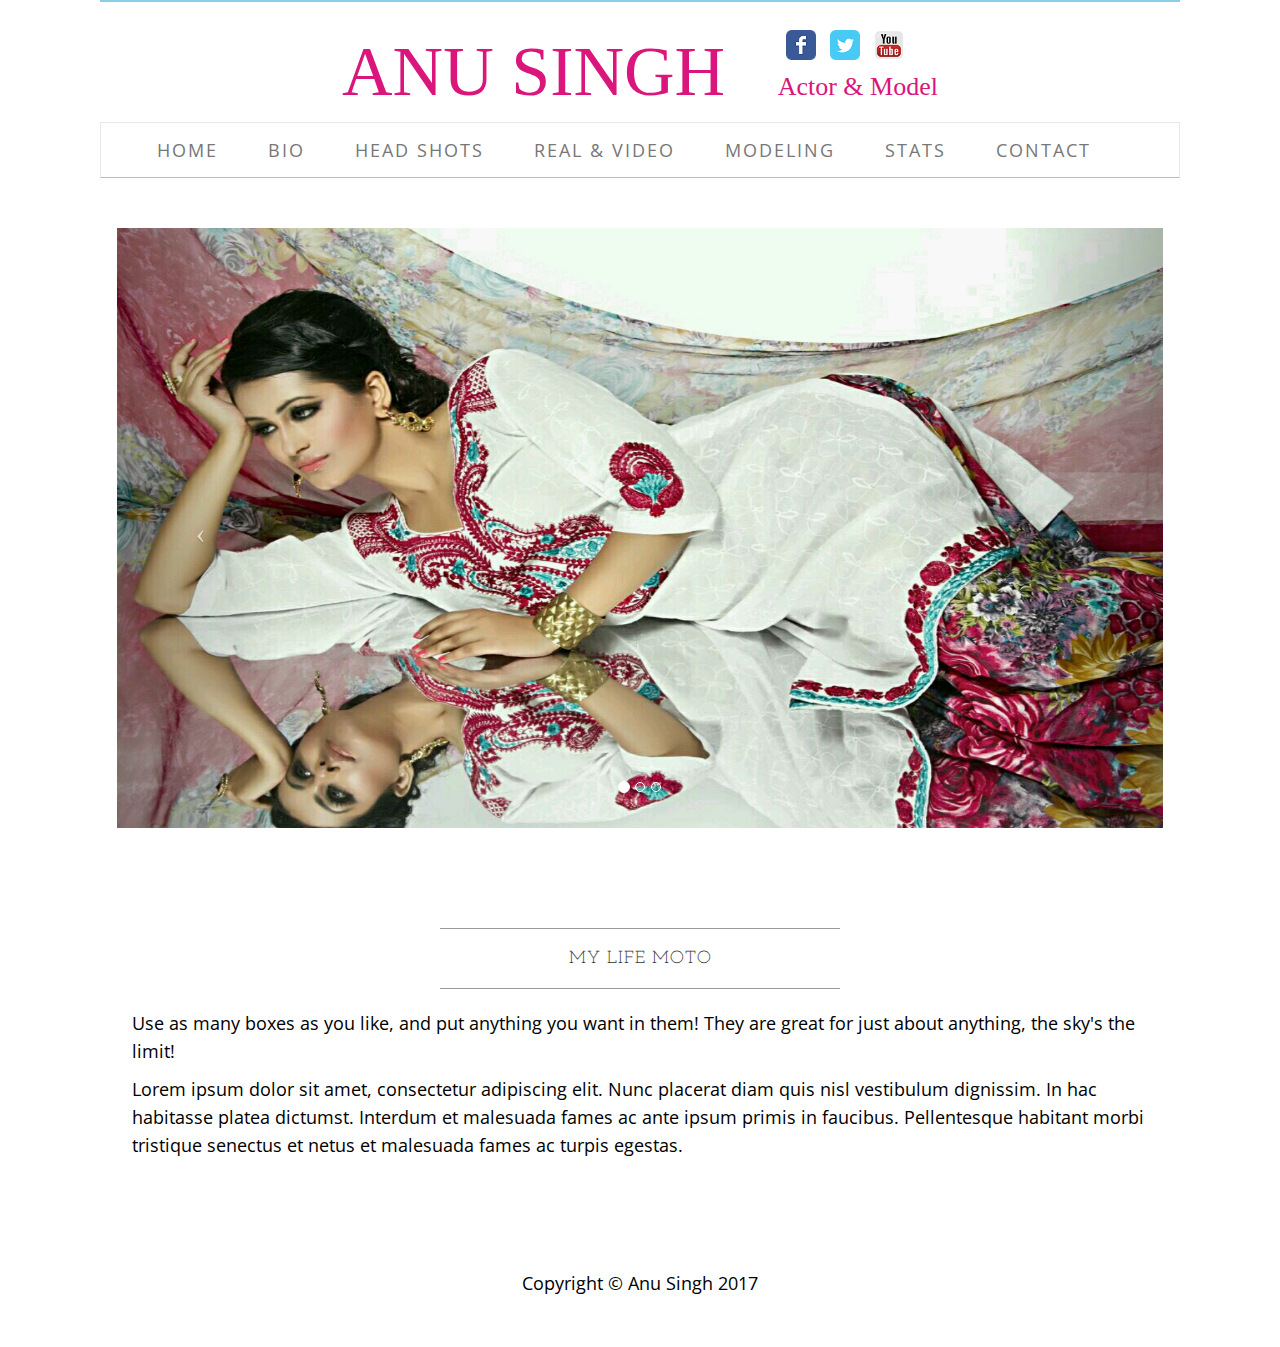
<file: index.html>
<!DOCTYPE html>
<html lang="en">

<head>
    <meta charset="utf-8">
    <meta http-equiv="X-UA-Compatible" content="IE=edge">
    <meta name="viewport" content="width=device-width, initial-scale=1">
    <meta name="description" content="">
    <meta name="author" content="">
    <title>Anu Singh-Actress and Model</title>
    <!-- Bootstrap Core CSS -->
    <link href="css/bootstrap.css" rel="stylesheet">
    <!-- Custom CSS -->
    <link href="css/business-casual.css" rel="stylesheet">
    <!-- Fonts -->
    <link href="https://fonts.googleapis.com/css?family=Open+Sans:300italic,400italic,600italic,700italic,800italic,400,300,600,700,800"
        rel="stylesheet" type="text/css">
    <link href="https://fonts.googleapis.com/css?family=Josefin+Slab:100,300,400,600,700,100italic,300italic,400italic,600italic,700italic"
        rel="stylesheet" type="text/css">
</head>

<body>
    <div class="brand">ANU SINGH &nbsp;&nbsp;<span>Actor & Model</span></div>
    <!-- Navigation -->
    <div class="socaillinks">
        <img style="margin-right: 10px;height: 30px" src="img/fb.png" alt="">
        <img style="margin-right: 10px;height: 30px" src="img/twitter.png" alt="">
        <img style="margin-right: 10px;height: 30px" src="img/youtube.png" alt="">
    </div>
    <nav class="navbar navbar-default" role="navigation">
        <div class="container">
            <!-- Brand and toggle get grouped for better mobile display -->
            <div class="navbar-header">
                <button type="button" class="navbar-toggle" data-toggle="collapse" data-target="#bs-example-navbar-collapse-1">
                    <span class="sr-only">Toggle navigation</span>
                    <span class="icon-bar"></span>
                    <span class="icon-bar"></span>
                    <span class="icon-bar"></span>
                </button>
                <!-- navbar-brand is hidden on larger screens, but visible when the menu is collapsed -->
                <a class="navbar-brand" href="index.html">Anu Singh</a>
            </div>
            <!-- Collect the nav links, forms, and other content for toggling -->
            <div class="collapse navbar-collapse" id="bs-example-navbar-collapse-1">
                <ul class="nav navbar-nav">
                    <li>
                        <a href="#/">Home</a>
                    </li>
                    <li>
                        <a href="#/bio">Bio</a>
                    </li>
                    <li>
                        <a href="#/headshoot">Head Shots</a>
                    </li>
                    <li>
                        <a href="#/video">Real & Video</a>
                    </li>
                    <li>
                        <a href="#/modeling">Modeling</a>
                    </li>
                    <li>
                        <a href="#/stats">Stats</a>
                    </li>
                    <li>
                        <a href="#/contact">Contact</a>
                    </li>
                </ul>
            </div>
            <!-- /.navbar-collapse -->
        </div>
        <!-- /.container -->
    </nav>
    <div class="container" id="app">
     
      
      
    </div>
    </div>
    <!-- /.container -->
    <footer>
        <div class="container">
            <div class="row">
                <div class="col-lg-12 text-center">
                    <p>Copyright &copy; Anu Singh 2017</p>
                </div>
            </div>
        </div>
    </footer>
    <!-- jQuery -->
    <script src="js/jquery.js"></script>
    <!-- Bootstrap Core JavaScript -->
    <script src="js/bootstrap.min.js"></script>
    <script src="js/sammy.min.js"></script>
    <script src="js/sammy.template.js"></script>
    <script src="js/app.js"></script>
    <!-- Script to Activate the Carousel -->
    <script>
    </script>
</body>

</html>
</file>
<file: css/business-casual.css>
/*!
 * Start Bootstrap - Business Casual (http://startbootstrap.com/)
 * Copyright 2013-2016 Start Bootstrap
 * Licensed under MIT (https://github.com/BlackrockDigital/startbootstrap/blob/gh-pages/LICENSE)
 */

body {
    font-family: "Open Sans","Helvetica Neue",Helvetica,Arial,sans-serif;
    background: url('http://www.magic4walls.com/wp-content/uploads/2014/03/monotype-print-wall-colors-texture-blue-background-hd-wallpaper.jpg') no-repeat center center fixed;
    -webkit-background-size: cover;
    -moz-background-size: cover;
    background-size: cover;
    -o-background-size: cover;
}

h1,
h2,
h3,
h4,
h5,
h6 {
    text-transform: uppercase;
    font-family: "Josefin Slab","Helvetica Neue",Helvetica,Arial,sans-serif;
    font-weight: 700;
    letter-spacing: 1px;
}

p {
    font-size: 1.25em;
    line-height: 1.6;
    color: #000;
}

hr {
    max-width: 400px;
    border-color: #999999;
}

.brand,
.address-bar {
    display: none;
}

.navbar-brand {
    text-transform: uppercase;
    font-weight: 900;
    letter-spacing: 2px;
}

.navbar-nav {
    text-transform: uppercase;
    font-weight: 400;
    letter-spacing: 2px;
}

.img-full {
    min-width: 100%;
}

.brand-before,
.brand-name {
    text-transform: capitalize;
}

.brand-before {
    margin: 15px 0;
}

.brand-name {
    margin: 0;
    font-size: 4em;
}

.tagline-divider {
    margin: 15px auto 3px;
    max-width: 250px;
    border-color: #999999;
}

.box {
    margin-bottom: 20px;
    padding: 30px 15px;
    background: #fff;
    background: rgba(255,255,255,0.9);
}

.intro-text {
    text-transform: uppercase;
    font-size: 1.25em;
    font-weight: 400;
    letter-spacing: 1px;
}

.img-border {
    float: none;
    margin: 0 auto 0;
    border: #999999 solid 1px;
}

.img-left {
    float: none;
    margin: 0 auto 0;
}

footer {
    background: #fff;
    background: rgba(255,255,255,0.9);
}

footer p {
    margin: 0;
    padding: 50px 0;
}
.text-center
{
    padding: 0px;
}
.socaillinks
{
    position: absolute;
    width: 200px;
    top: 30px;
    right: 23%;
}
@media screen and (min-width:768px) {
    .brand {
        border-top: 2px solid skyblue;
        display: inherit;
        margin: 0px 100px 0px 100px;
        background: rgba(255,255,255,0.9);
        padding: 30px 0 10px;
        text-align: center;
       
           font-family: "times new roman", times, serif;
        font-size: 5em;
        
        line-height: normal;
            color: #da157b;
        background: rgba(255,255,255,0.9);
    }
    .brand span
    {
        font-size: 26px;
    }

    .top-divider {
        margin-top: 0;
    }

    .img-left {
        float: left;
        margin-right: 25px;
    }

    .address-bar {
        display: inherit;
        margin: 0;
        padding: 0 0 40px;
        text-align: center;
        text-shadow: 1px 1px 2px rgba(0,0,0,0.5);
        text-transform: uppercase;
        font-size: 1.25em;
        font-weight: 400;
        letter-spacing: 3px;
        color: #fff;
    }

    .navbar {
        border-radius: 0;
    }

    .navbar-header {
        display: none;
    }

    .navbar {
        min-height: 0;
    }

    .navbar-default {
        margin: 0px 100px 20px;
     border-bottom: 1.5px solid skyblue;
        background: #fff;
        background: rgba(255,255,255,0.9);
    }

    .nav>li>a {
        padding: 15px 25px;
    }

    .navbar-nav>li>a {
        line-height: normal;
    }

    .navbar-nav {
        display: table;
        float: none;        
        table-layout: fixed;
        font-size: 1.25em;
    }
}

@media screen and (min-width:1200px) {
    .box:after {
        content: '';
        display: table;
        clear: both;
    }
}
</file>
